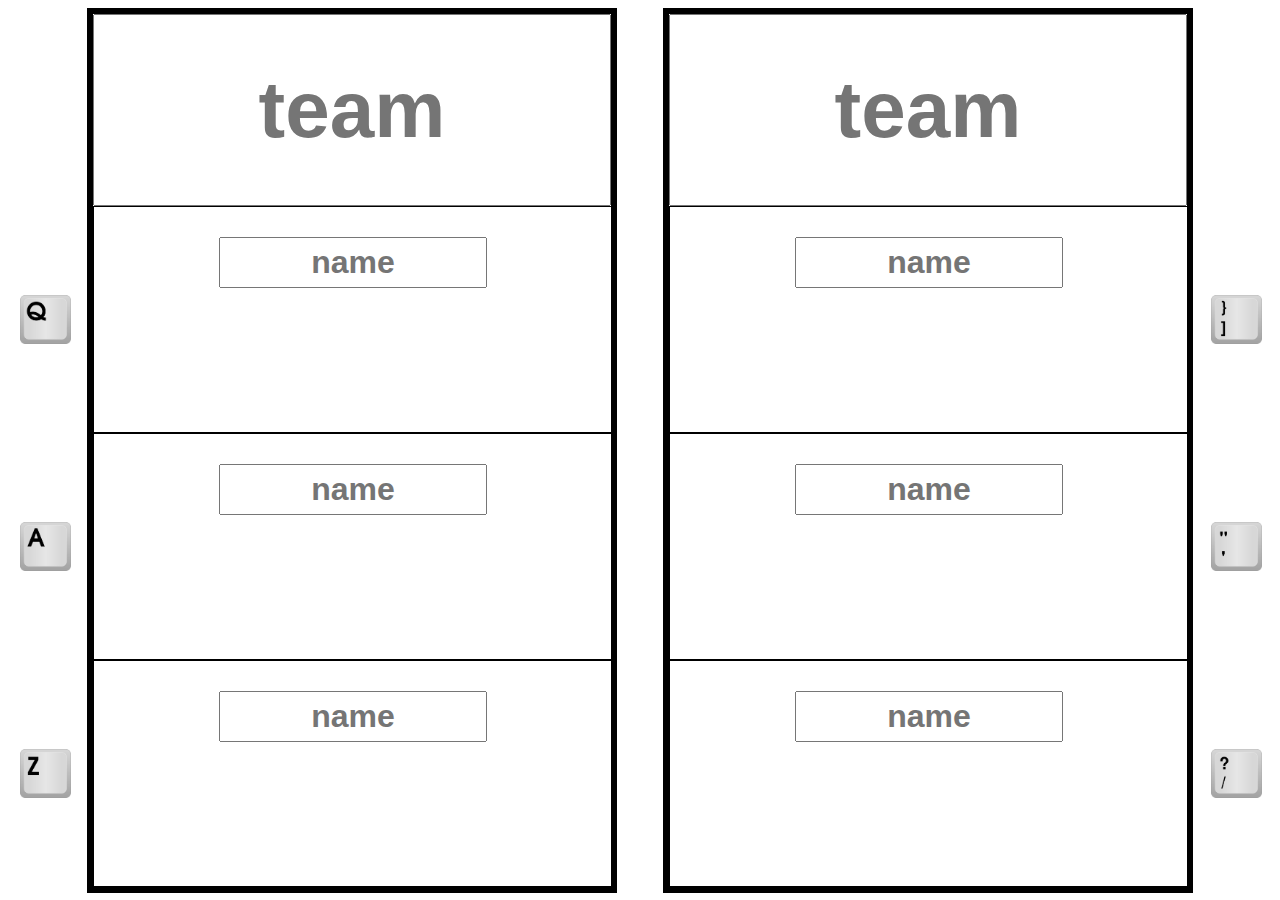
<file: index.html>
<!DOCTYPE html>
<html>

	<head>
		<title>FMBQ Jump Lights</title>
		<link href="style.css" rel="stylesheet">
		<script src="index.js"></script>
	</head>

	<body>
		<!-- content auto-generated from index.js -->
	</body>

</html>
</file>
<file: style.css>
body {
  text-align: center;
  display: flex;
  justify-content: space-around;
  height: 97vh;
  width: 90vw;
  margin-left: auto;
  margin-right: auto;
}

h2 {
  font-size: 200%;
  font-weight: bold;
}

.name {
  text-align: center;
  height: 20%;
  font-weight: bold;
}

/* TEAM DIV (in index.html) */

.team {
  display: flex;
  justify-content: space-around;
  align-items: stretch;
  flex-direction: column;
  width: 45%;
  height: 100%;
  border: 0.5vw solid black
}

.team > .name {
  padding: 5%;
  font-size: 500%;
}

.quizzer {
  position: relative;
  display: flex;
  justify-content: space-around;
  align-items: center;
  flex-direction: column;
  width: 100%;
  height: 33%;
  border: 1px solid black;
}

/* QUIZZER DIV (in index.html) */

.quizzer > div {
  display: flex;
  justify-content: space-around;
  flex-direction: column;
}

.quizzer.down {
  background-color: lightgray;
}

.quizzer.down > .name {
  background-color: lightgray;
}

.quizzer.up {
  background-color: gray;
}

.quizzer.up > .name {
  background-color: gray;
}

.quizzer > img {
  position: absolute;
  width: 4vw;
  align-self: center;
}

.quizzer > img.left {
  left: -5.75vw;
}

.quizzer > img.right {
  right: -5.75vw;
}

.quizzer > .name {
  width: 50%;
  font-size: 200%;
}
</file>
